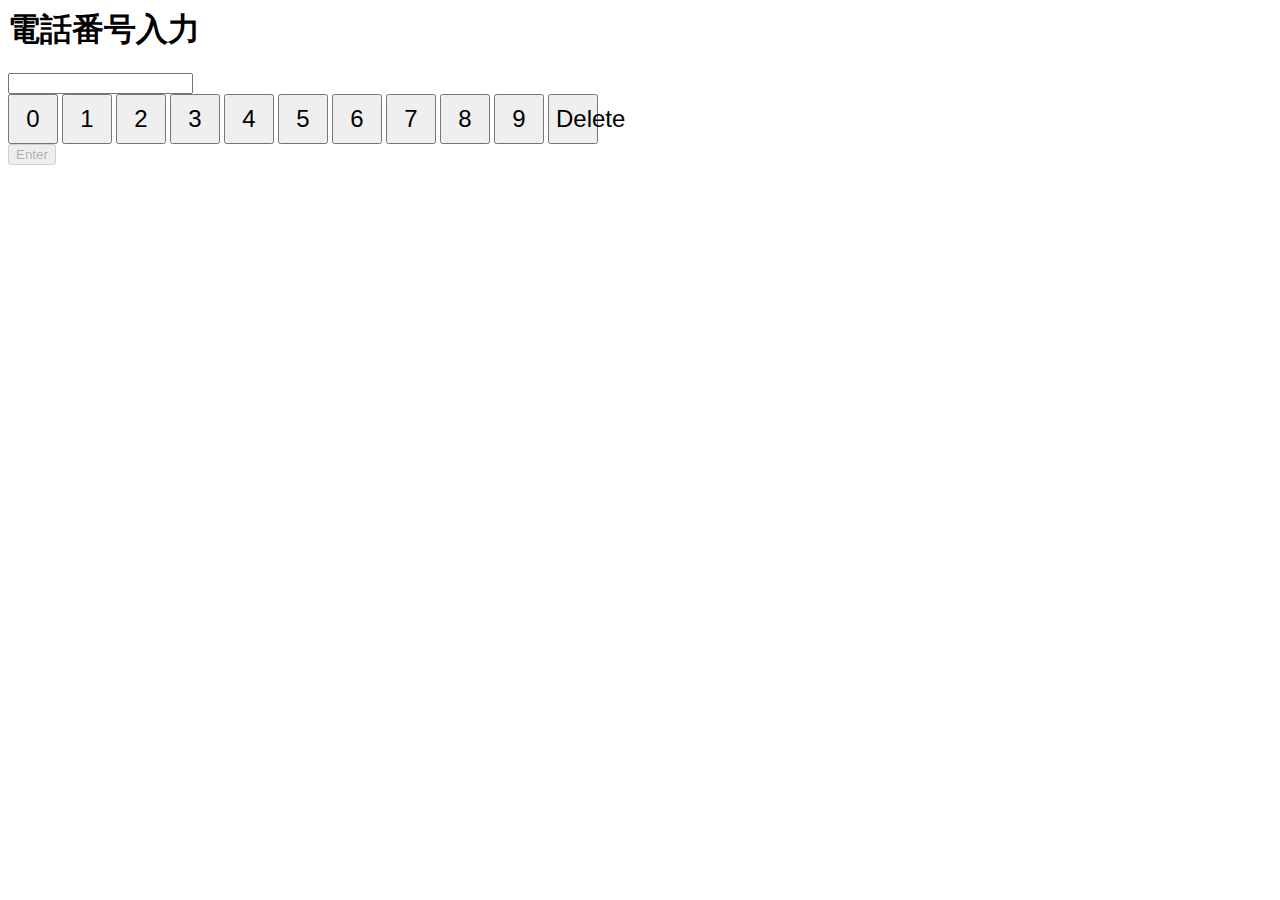
<file: ei/dd.html>
<html lang="ja">
<head>
  <meta charset="utf-8" />
  <title>電話番号入力</title>
  <style>
    .o-input--num-display {
      width: 50px;
      height: 50px;
      font-size: 24px;
    }
  </style>
</head>
<body>
  <h1>電話番号入力</h1>
  <input id="phoneNumberInput" type="text" maxlength="11">
  <div>
    <button id="keypad-0" class="o-input--num-display" onclick="addNumber(0)">0</button>
    <button id="keypad-1" class="o-input--num-display" onclick="addNumber(1)">1</button>
    <button id="keypad-2" class="o-input--num-display" onclick="addNumber(2)">2</button>
    <button id="keypad-3" class="o-input--num-display" onclick="addNumber(3)">3</button>
    <button id="keypad-4" class="o-input--num-display" onclick="addNumber(4)">4</button>
    <button id="keypad-5" class="o-input--num-display" onclick="addNumber(5)">5</button>
    <button id="keypad-6" class="o-input--num-display" onclick="addNumber(6)">6</button>
    <button id="keypad-7" class="o-input--num-display" onclick="addNumber(7)">7</button>
    <button id="keypad-8" class="o-input--num-display" onclick="addNumber(8)">8</button>
    <button id="keypad-9" class="o-input--num-display" onclick="addNumber(9)">9</button>
    <button id="keypad-enter" class="o-input--num-display" onclick="deleteNumber()">Delete</button>
  </div>
  <button id="keypad-delete" onclick="submitPhoneNumber()" disabled>Enter</button>
  <script>
    const phoneNumberInput = document.getElementById('phoneNumberInput');
    const enterButton = document.getElementById('enterButton');

    function addNumber(number) {
        const phoneNumber = phoneNumberInput.value;
        if (phoneNumber.length < 11) {
            phoneNumberInput.value += number;
        }
      updateEnterButtonState();
    }

    function deleteNumber() {
      phoneNumberInput.value = phoneNumberInput.value.slice(0, -1);
      updateEnterButtonState();
    }

    function updateEnterButtonState() {
      const phoneNumber = phoneNumberInput.value;
      if (isValidPhoneNumber(phoneNumber)) {
        enterButton.disabled = false;
      } else {
        enterButton.disabled = true;
      }
    }

    function isValidPhoneNumber(phoneNumber) {
      const pattern1 = /^0\d{2}\d{8}$/; // 0x0から始まる11桁
      const pattern2 = /^0\d{9}$/; // 0から始まる10桁
      return pattern1.test(phoneNumber) || pattern2.test(phoneNumber);
    }

    function submitPhoneNumber() {
      const phoneNumber = phoneNumberInput.value;
      console.log('電話番号:', phoneNumber);
      // ここで次の画面に遷移するなどの処理を行います
    }
  </script>
</body>
</html>
</file>
